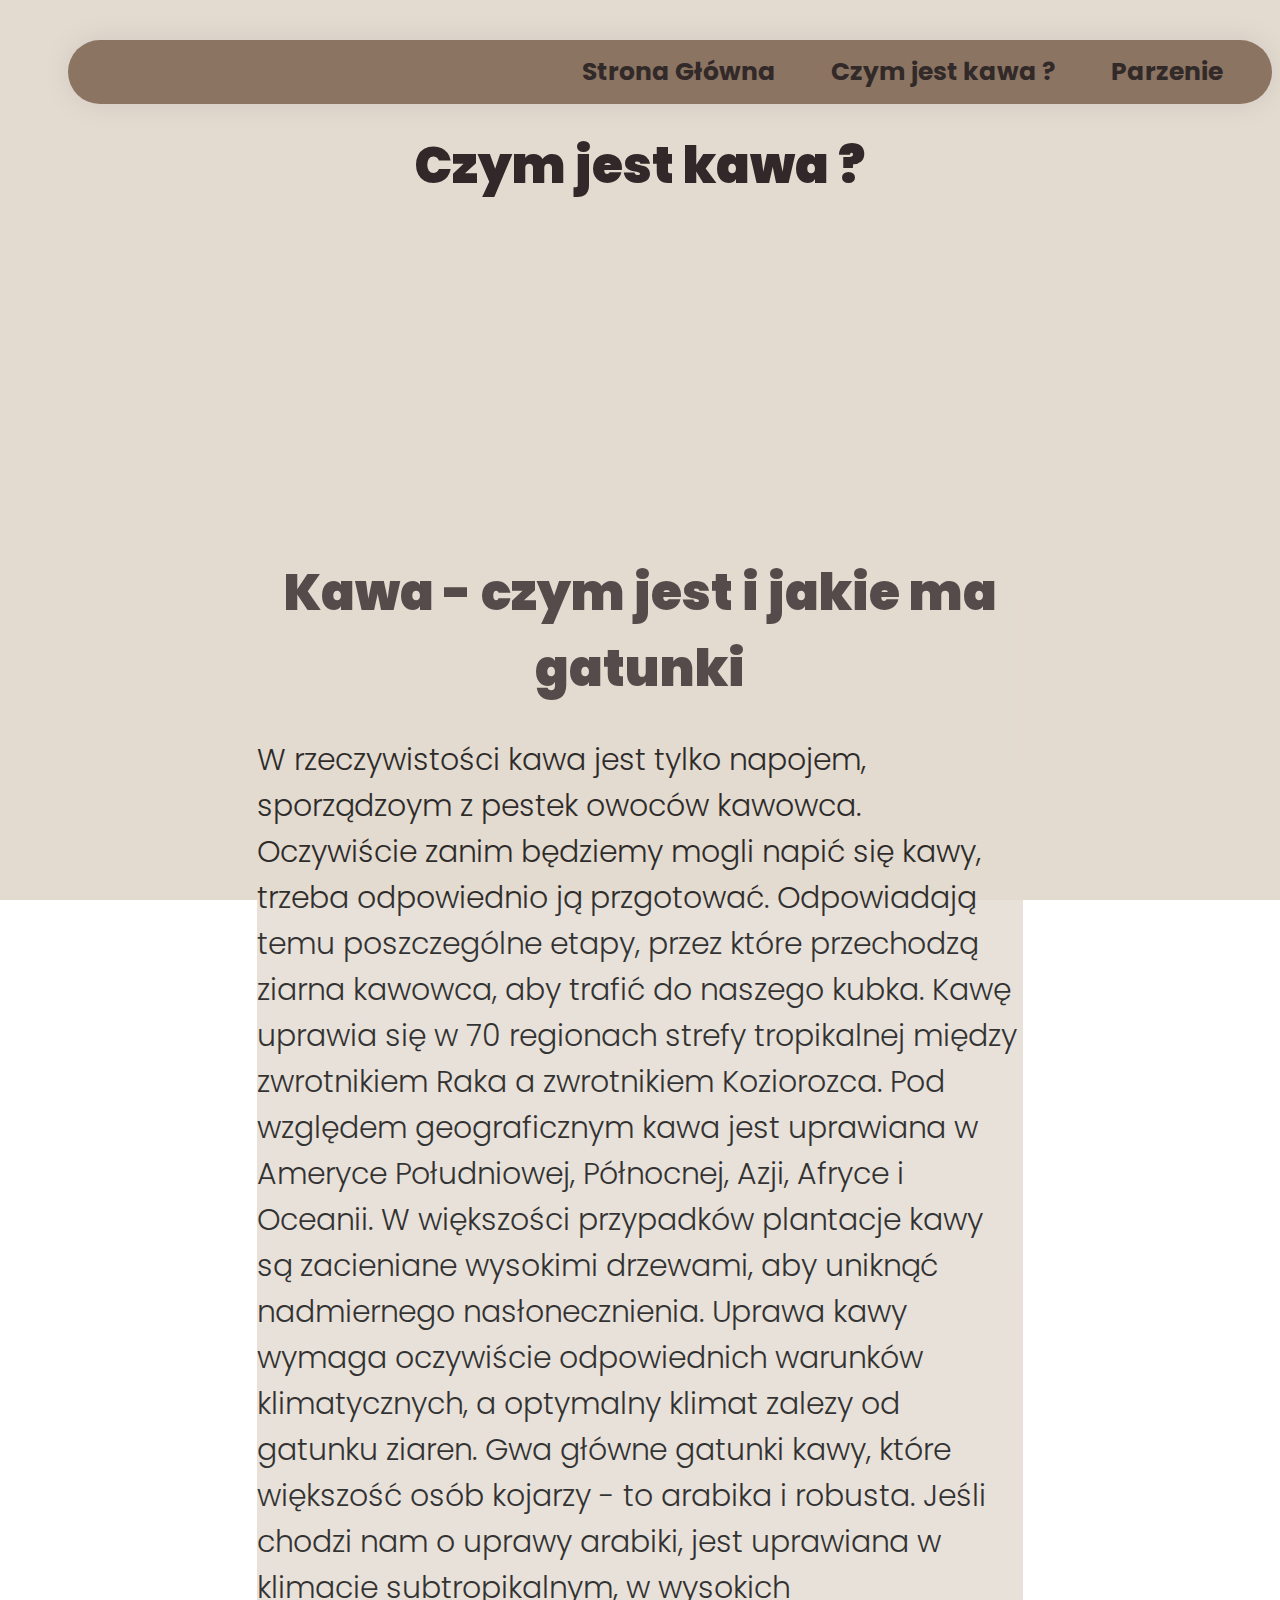
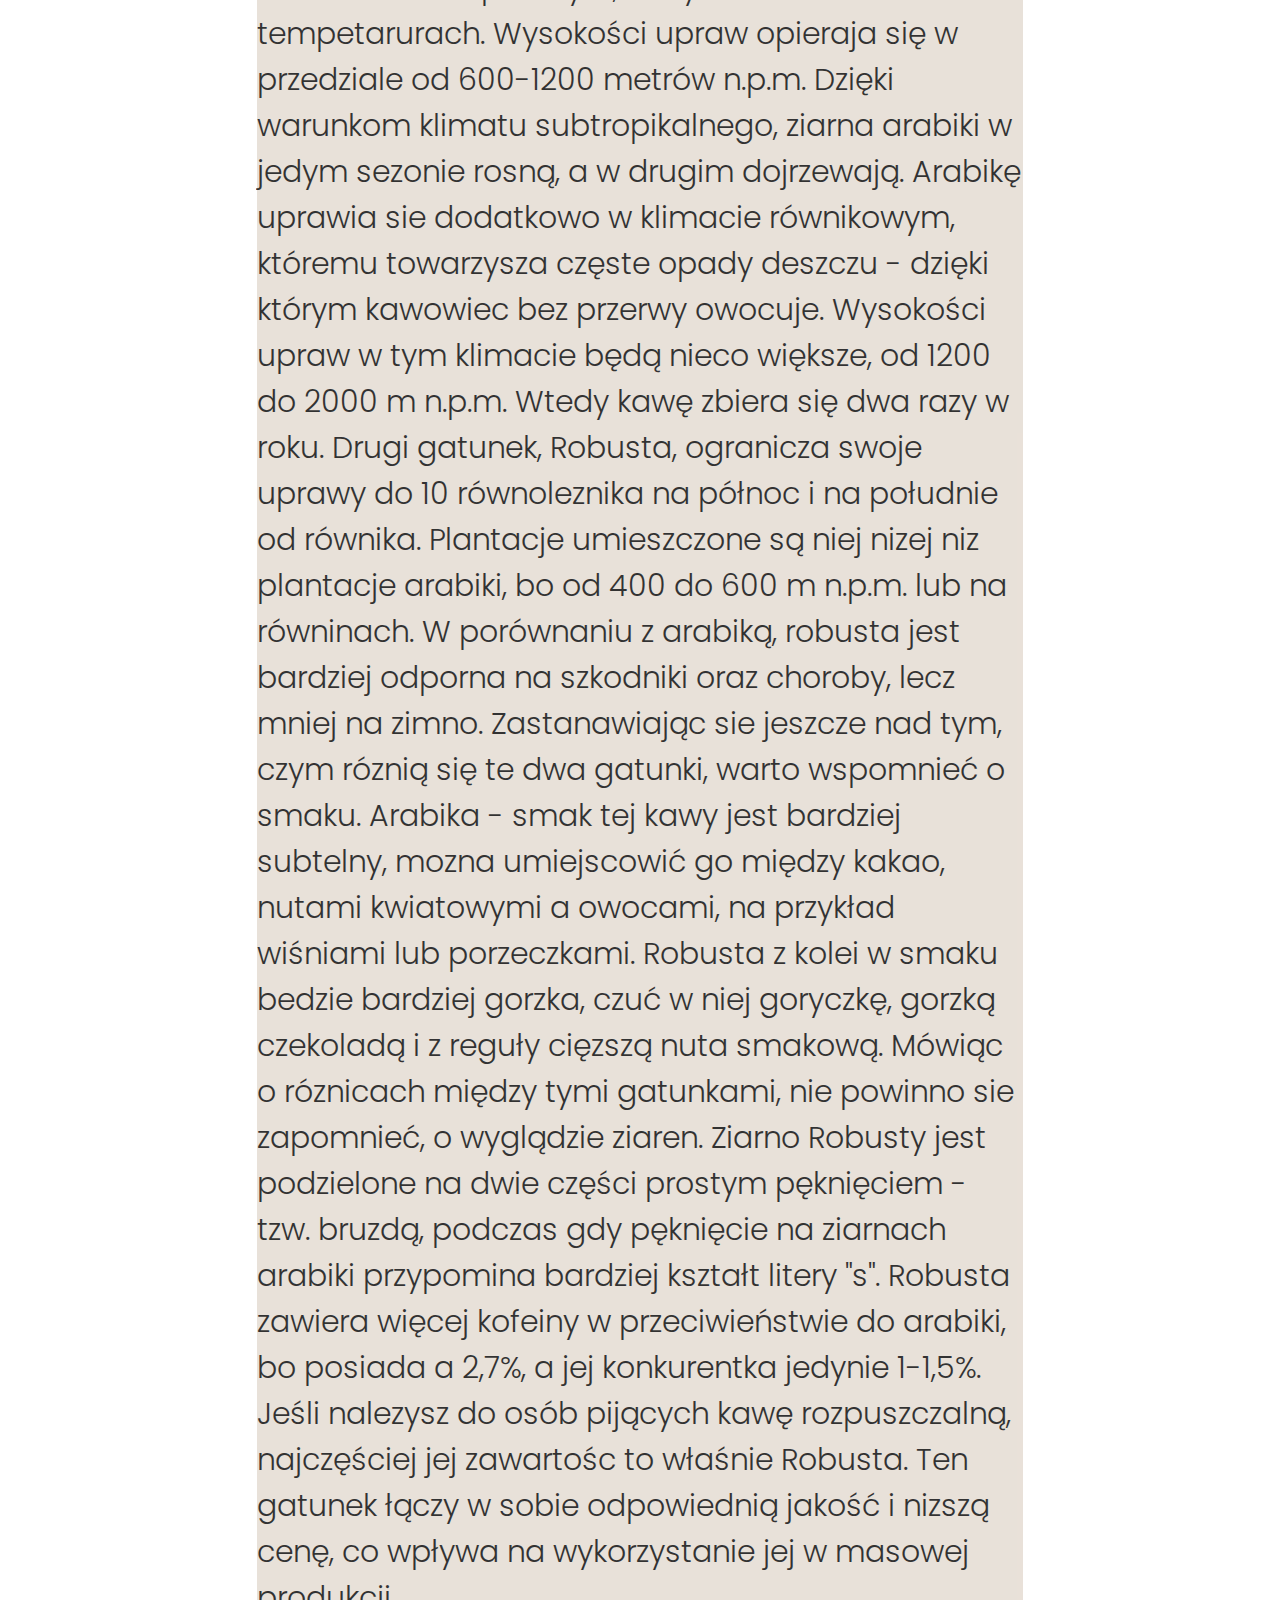
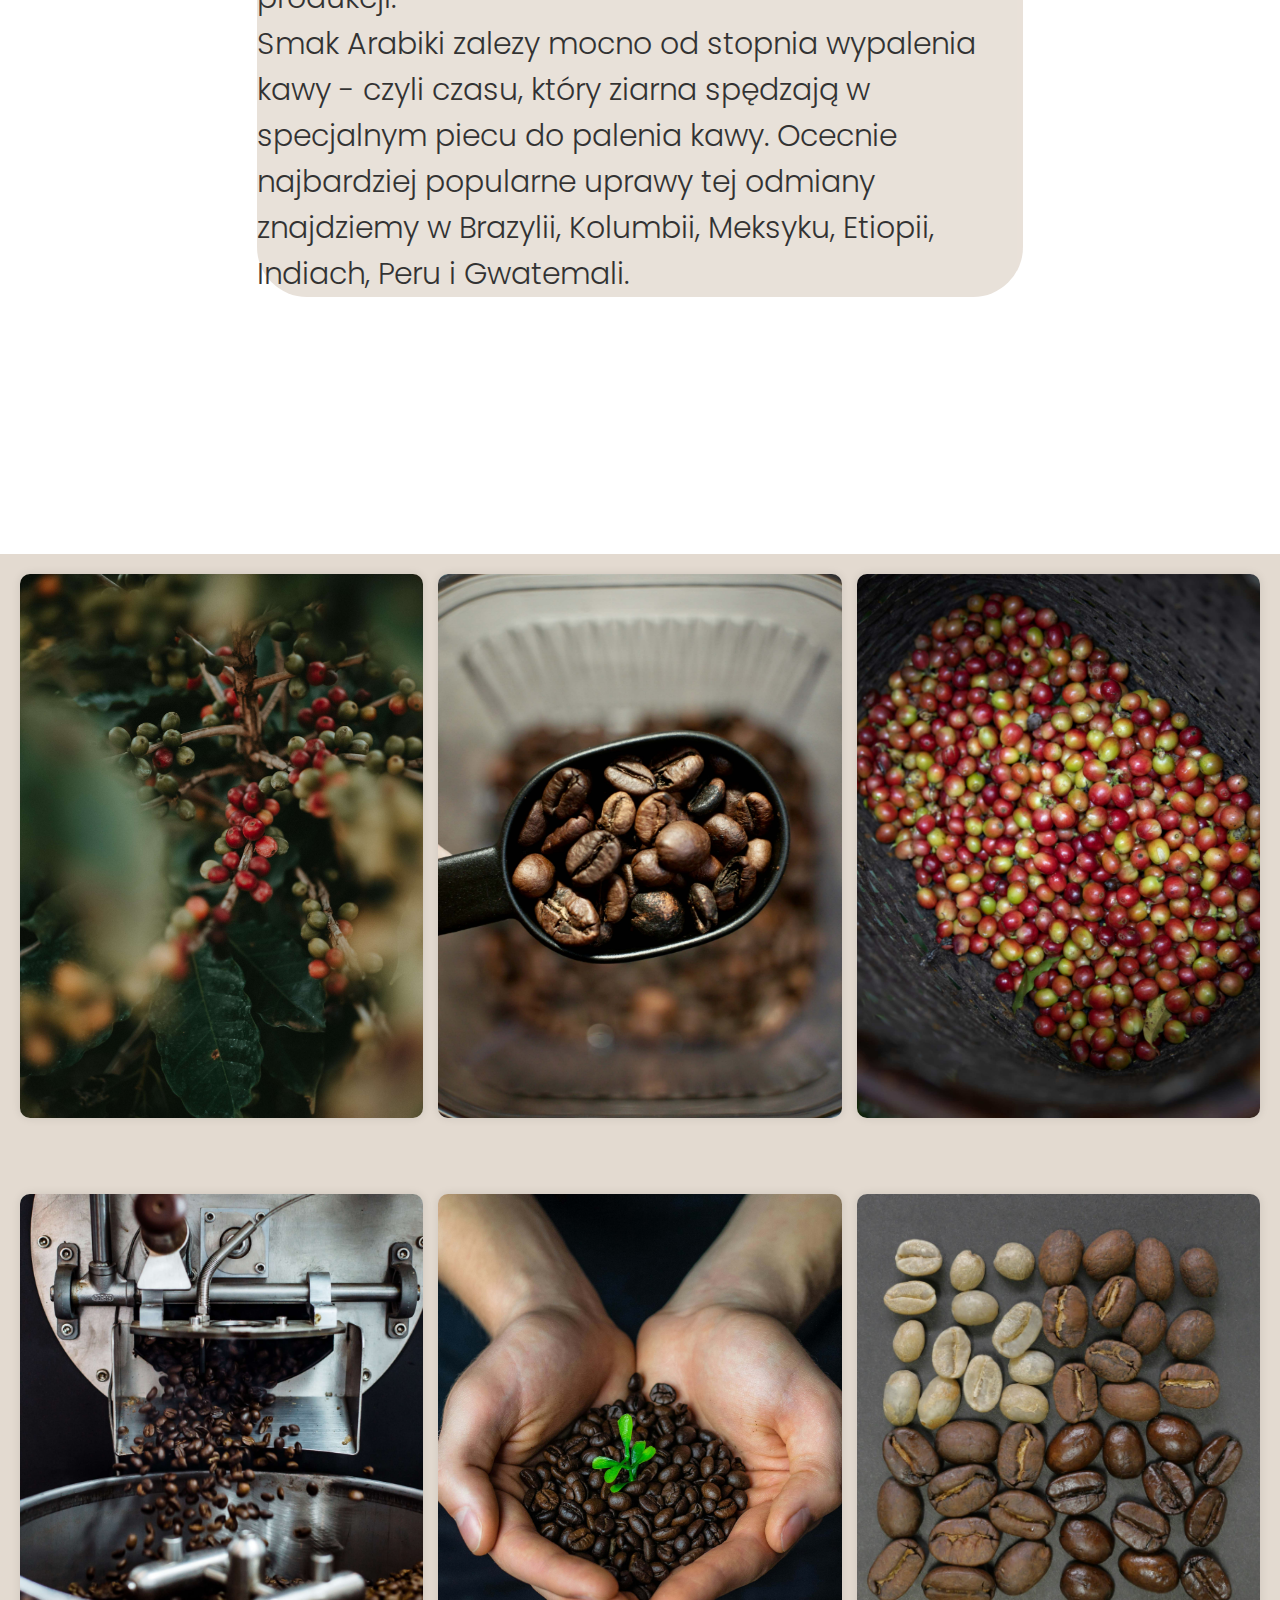
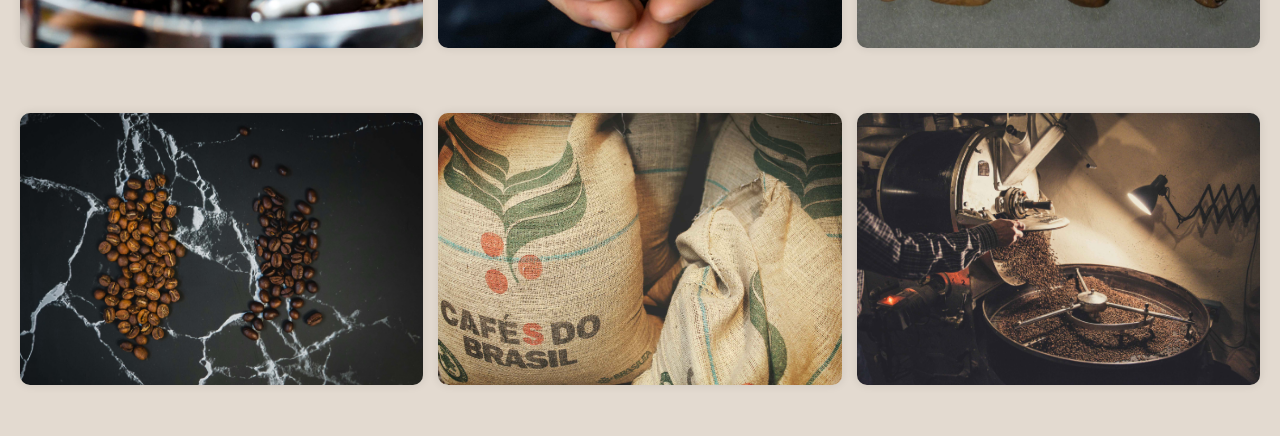
<file: kawa.html>
<!DOCTYPE html>
<html lang="pl">
    <head>
        <title>O kawie</title>
        <meta charset="utf-8">
        <meta name="viewport" content="width=device-width inilial-scale=1 shrink-to-fit=no">
        <link rel="stylesheet" type="text/css" href="kawa.css" media="screen" media="all">
 <link rel="preconnect" href="https://fonts.googleapis.com">
        <link rel="preconnect" href="https://fonts.gstatic.com">
        <link href="https://fonts.googleapis.com/css2?family=Poppins:ital,wght@0,100;0,200;0,300;0,400;0,500;1,100;1,200;1,300;1,400;1,500&display=swap" rel="stylesheet">
 <link rel="stylesheet" href="https://cdnjs.cloudflare.com/ajax/libs/font-awesome/6.5.1/css/all.min.css" integrity="sha512-DTOQO9RWCH3ppGqcWaEA1BIZOC6xxalwEsw9c2QQeAIftl+Vegovlnee1c9QX4TctnWMn13TZye+giMm8e2LwA==" crossorigin="anonymous" referrerpolicy="no-referrer" />
    </head>
<body>
    <section class="kawa">
        <header>
            <nav>
                <h2 class="logo"></h2>
                <ul>
                    <li><a href="index.html">Strona Główna</a></li>
                    <li><a href="#kawa">Czym jest kawa ?</a></li>
                    <li><a href="parzenie.html">Parzenie</a></li>
                </ul>
            </nav>
        </header>
        <section id="kawa">
<h3>Czym jest kawa ?</h3> <br>
    </section>
        <section id="gatunek">
           <div class="gatunek-picture"> <h3> Kawa - czym jest i jakie ma gatunki</h3>
            <br>
            <p>
                W rzeczywistości kawa jest tylko napojem, sporządzoym z pestek owoców kawowca. Oczywiście zanim będziemy mogli napić się kawy, trzeba odpowiednio ją przgotować. Odpowiadają temu poszczególne etapy, przez które przechodzą ziarna kawowca, aby trafić do naszego kubka.

                Kawę uprawia się w 70 regionach strefy tropikalnej między zwrotnikiem Raka a zwrotnikiem Koziorozca. 
                Pod względem geograficznym kawa jest uprawiana w Ameryce Południowej, Północnej, Azji, Afryce i Oceanii. W większości przypadków plantacje kawy są zacieniane wysokimi drzewami, aby uniknąć nadmiernego nasłonecznienia. Uprawa kawy wymaga oczywiście odpowiednich warunków klimatycznych, a optymalny klimat zalezy od gatunku ziaren. Gwa główne gatunki kawy, które większość osób kojarzy - to arabika i robusta. Jeśli chodzi nam o uprawy arabiki, jest uprawiana w klimacie subtropikalnym, w wysokich tempetarurach. Wysokości upraw opieraja się w przedziale od 600-1200 metrów n.p.m. Dzięki warunkom klimatu subtropikalnego, ziarna arabiki w jedym sezonie rosną, a w drugim dojrzewają. Arabikę uprawia sie dodatkowo w klimacie równikowym, któremu towarzysza częste opady deszczu - dzięki którym kawowiec bez przerwy owocuje. Wysokości upraw w tym klimacie będą nieco większe, od 1200 do 2000 m n.p.m. Wtedy kawę zbiera się dwa razy w roku. Drugi gatunek, Robusta, ogranicza swoje uprawy do 10 równoleznika na północ i na południe od równika. Plantacje umieszczone są niej nizej niz plantacje arabiki, bo od 400 do 600 m n.p.m. lub na równinach. W porównaniu z arabiką, robusta jest bardziej odporna na szkodniki oraz choroby, lecz mniej na zimno. Zastanawiając sie jeszcze nad tym, czym róznią się te dwa gatunki, warto wspomnieć o smaku. Arabika - smak tej kawy jest bardziej subtelny, mozna umiejscowić go między kakao, nutami kwiatowymi a owocami, na przykład wiśniami lub porzeczkami. 
                Robusta z kolei w smaku bedzie bardziej gorzka, czuć w niej goryczkę, gorzką czekoladą i z reguły cięzszą nuta smakową. Mówiąc o róznicach między tymi gatunkami, nie powinno sie zapomnieć, o wyglądzie ziaren. Ziarno Robusty jest podzielone na dwie części prostym pęknięciem - tzw. bruzdą, podczas gdy pęknięcie na ziarnach arabiki
                przypomina bardziej kształt litery "s". Robusta zawiera więcej kofeiny w przeciwieństwie do arabiki, bo posiada a 2,7%, a jej konkurentka jedynie 1-1,5%. Jeśli nalezysz do osób pijących kawę rozpuszczalną, najczęściej jej zawartośc to właśnie Robusta. Ten gatunek łączy w sobie odpowiednią jakość i nizszą cenę, co wpływa na wykorzystanie jej w masowej produkcji.
            </p>
<p>Smak Arabiki zalezy mocno od stopnia wypalenia kawy -  czyli czasu, który ziarna spędzają w specjalnym piecu do palenia kawy. Ocecnie najbardziej popularne uprawy tej odmiany 
    znajdziemy w Brazylii, Kolumbii, Meksyku, Etiopii, Indiach, Peru i Gwatemali.
</p>
           </div>
        </section>

        <!---hero block----->
<section class="heroBlock">
</section>

        <!--gallery block-->
<section class="galleryblock">
<div class="container">
    <div class="row">
        <div class="col">
            <img src="/photos/beans.jpg" alt="img1">
            <img src="/photos/coffeaa.jpg" alt="img2">
            
            <img src="/photos/arabicacoff.jpg" alt="img3">
            
            <img src="/photos/coffeprod2.jpg" alt="img4">
          
            <img src="/photos/coffeplant.jpg" alt="img5">
            
            <img src="/photos/grainscoffe.jpg" alt="img6">
       
            <img src="/photos/robustaarabica.jpg" alt="img7">
            
            <img src="/photos/coffepackage.jpg" alt="img8">
          
            <img src="/photos/coffeproduction.jpg" alt="img9">
        </div>
    </div>
</div>
</section>
    </section>
            </body>
        </html>
</file>
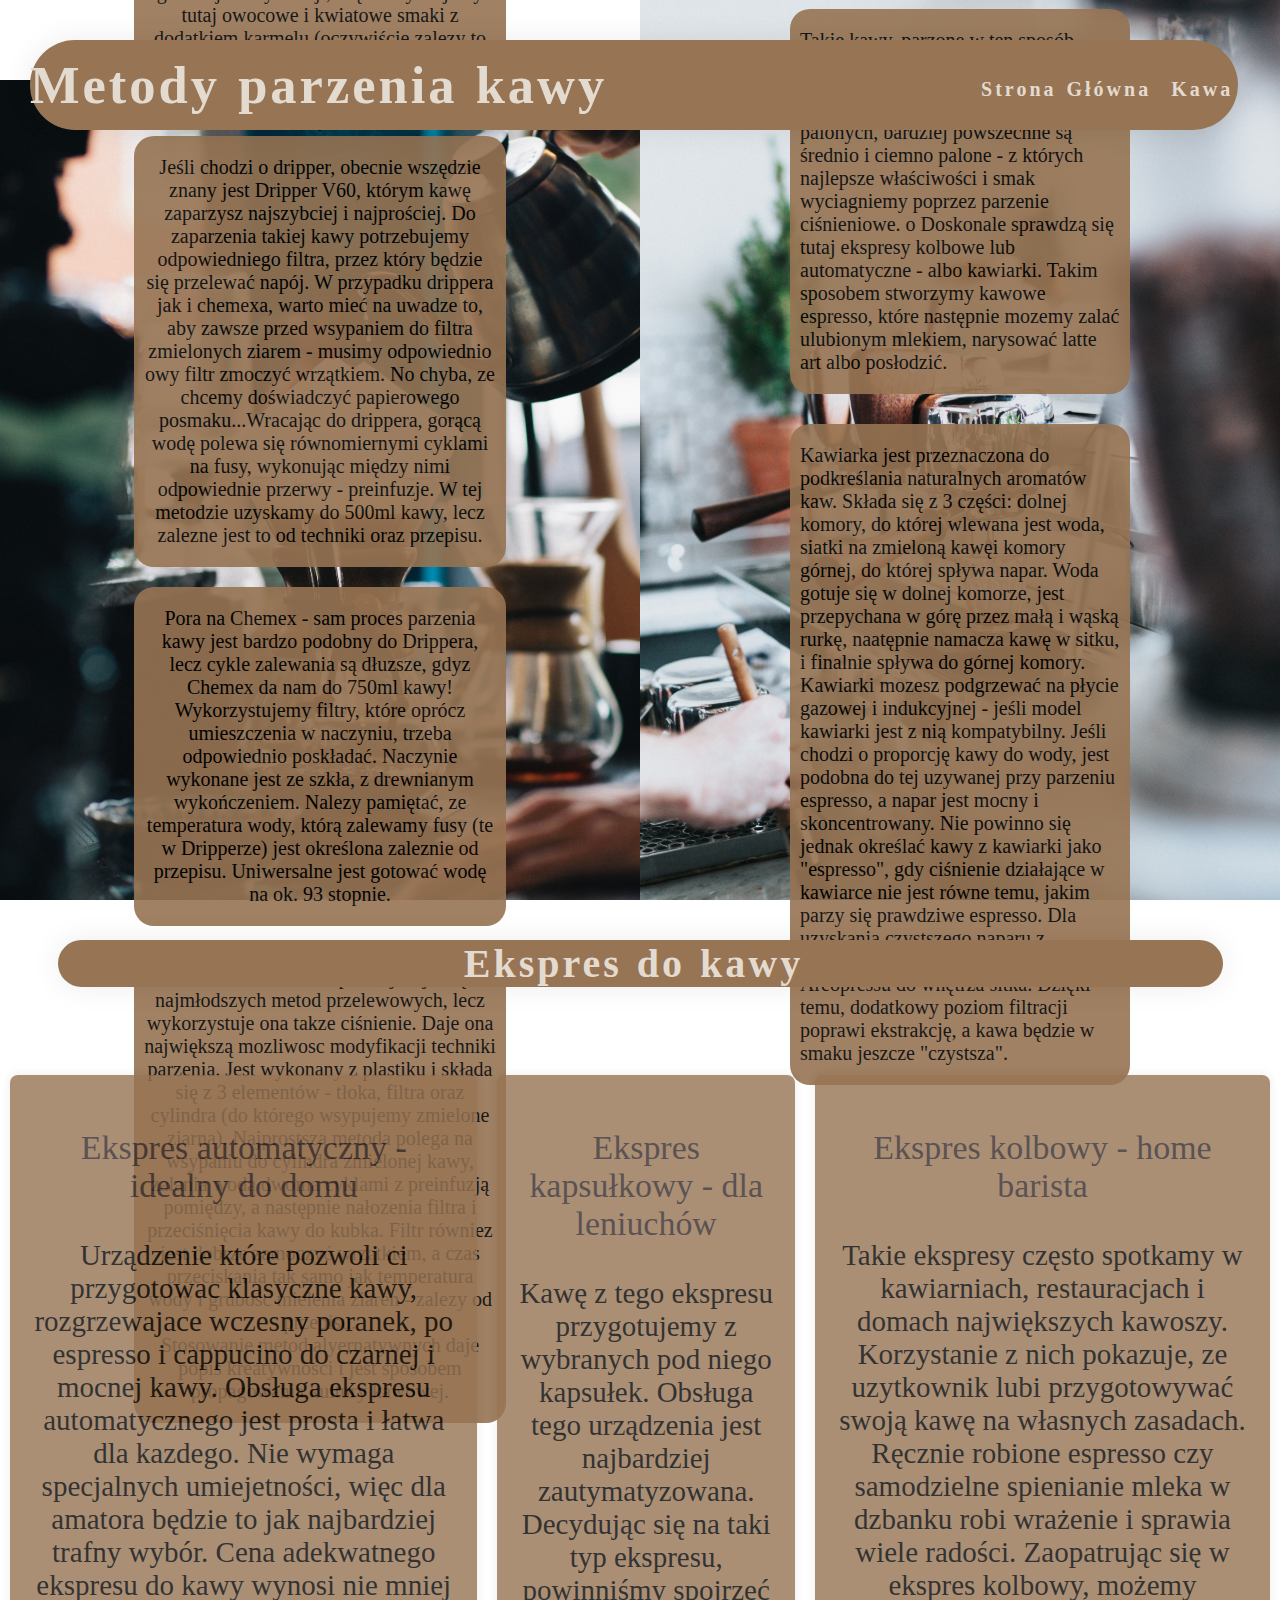
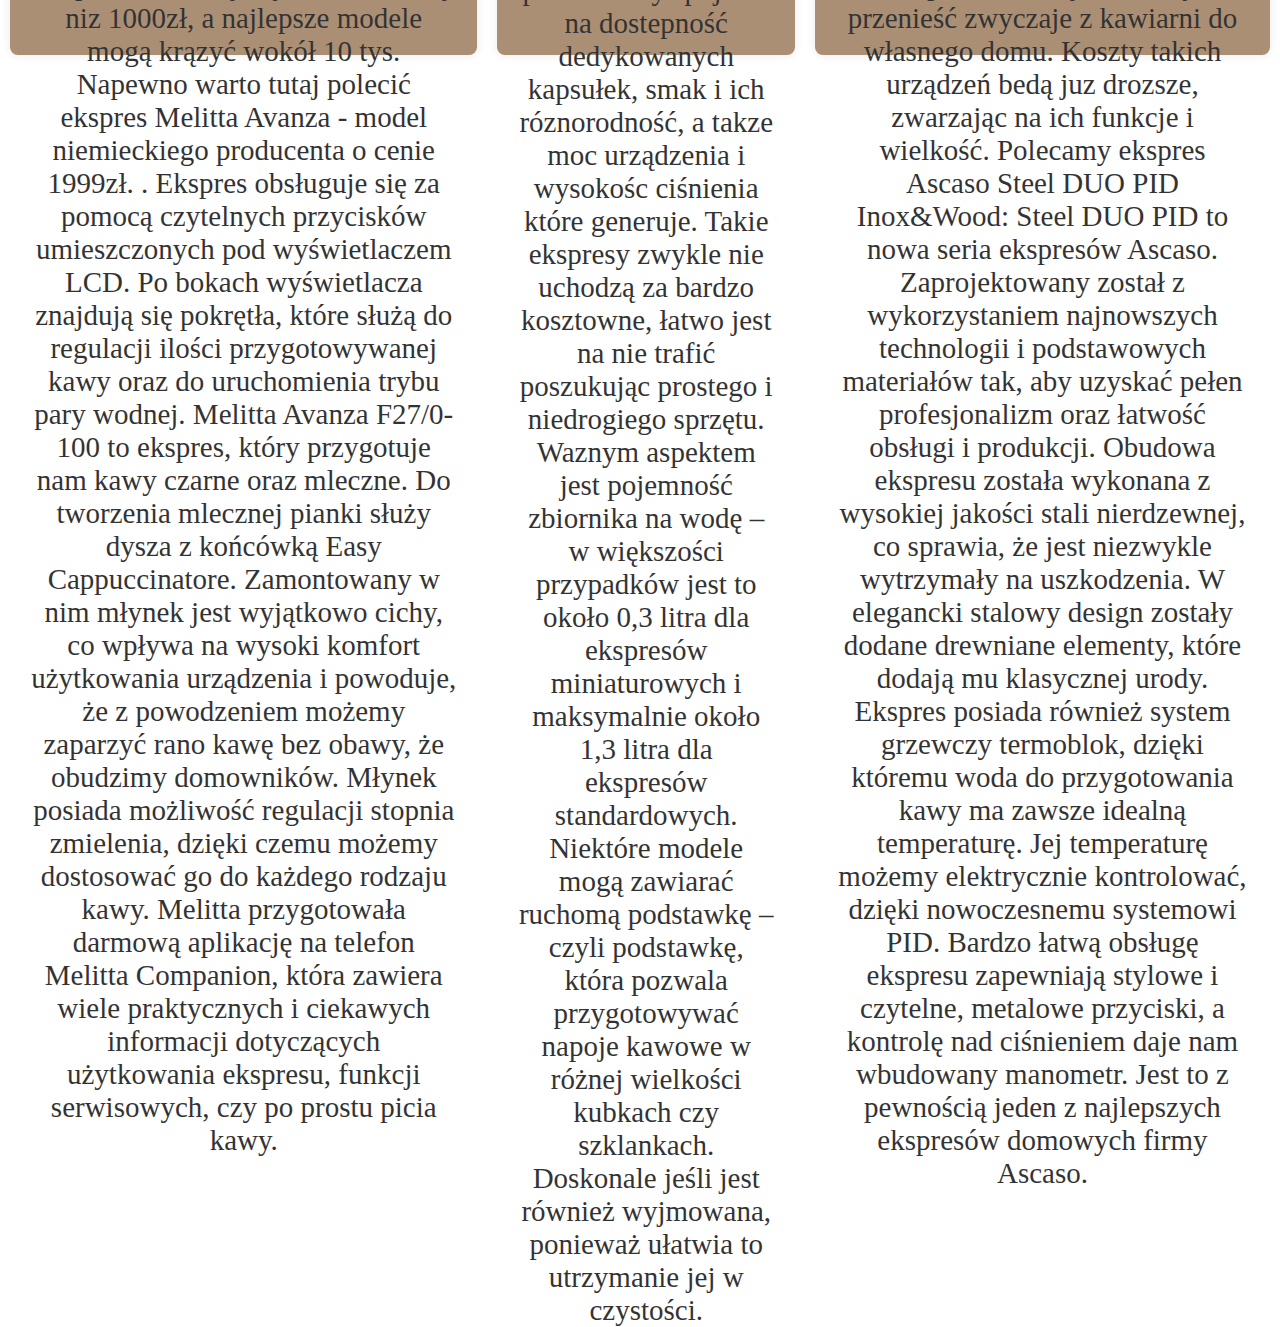
<file: parzenie.html>
<!DOCTYPE html>
<html lang="pl">
    <head>
        <title>Metody parzenia</title>
        <meta charset="utf-8">
        <meta name="viewport" content="width=device-width inilial-scale=1 shrink-to-fit=no">
        <link rel="stylesheet" type="text/css" href="parzenie.css" media="all" media="screen">
 <link rel="preconnect" href="https://fonts.googleapis.com">
        <link rel="preconnect" href="https://fonts.gstatic.com" crossorigin>
        <link href="https://fonts.googleapis.com/css2?family=Poppins:ital,wght@0,100;0,200;0,300;0,400;0,500;1,100;1,200;1,300;1,400;1,500&display=swap" rel="stylesheet">
 <link rel="stylesheet" href="https://cdnjs.cloudflare.com/ajax/libs/font-awesome/6.5.1/css/all.min.css" integrity="sha512-DTOQO9RWCH3ppGqcWaEA1BIZOC6xxalwEsw9c2QQeAIftl+Vegovlnee1c9QX4TctnWMn13TZye+giMm8e2LwA==" crossorigin="anonymous" referrerpolicy="no-referrer" />
    </head>
    <body>
<section id="about">
    <header>
        <h2>Metody parzenia kawy</h2>
        <nav>
            <ul>
                <li><a href="index.html">Strona Główna</a></li>
                <li><a href="kawa.html">Kawa</a></li>
            </ul>
        </nav>
    </header>
    
<div class="section section1">
    <div class="s1text">
        <H3>PRZELEWOWE METODY PARZENIA KAWY - SŁYSZAŁEŚ O NICH? </H3>
            Metody te pojawiły się w Europie około 15 lat temu., w celu wydobycia jak najlepszeo smaku kawy. Obecnie, w kazdym większym mieście znajdziemy kawiarnie, które w swojej ofercie mają do zaoferowania alternatywy. Do przygotowania takiej kawy, wykorzystuje się jasno palone ziarna najwyzszej jakości. Do najbardziej popularnych metod zaliczamy: dripper, chemex i areopress. Metody przelewowe, takie jak dripper i chemex dają nam kawę o delikatnej i gładkiej konsystencji, często wyczujemy tutaj owocowe i kwiatowe smaki z dodatkiem karmelu (oczywiście zalezy to od ziaren i ich sensoryki !)</div>
            .<div class="s1text2">Jeśli chodzi o dripper, obecnie wszędzie znany jest Dripper V60, którym kawę zaparzysz najszybciej i najprościej. Do zaparzenia takiej kawy potrzebujemy odpowiedniego filtra, przez który będzie się przelewać napój. W przypadku drippera jak i chemexa, warto mieć na uwadze to, aby zawsze przed wsypaniem do filtra zmielonych ziarem - musimy odpowiednio owy filtr zmoczyć wrzątkiem. No chyba, ze chcemy doświadczyć papierowego posmaku...Wracając do drippera, gorącą wodę polewa się równomiernymi cyklami na fusy, wykonując między nimi odpowiednie przerwy - preinfuzje. W tej metodzie uzyskamy do 500ml kawy, lecz zalezne jest to od techniki oraz przepisu.
                </div>
                <div class="s1text3"> Pora na Chemex - sam proces parzenia kawy jest bardzo podobny do Drippera, lecz cykle zalewania są dłuzsze, gdyz Chemex da nam do 750ml kawy! Wykorzystujemy filtry, które oprócz umieszczenia w naczyniu, trzeba odpowiednio poskładać. 
            Naczynie wykonane jest ze szkła, z drewnianym wykończeniem. Nalezy pamiętać, ze temperatura wody, którą zalewamy fusy (te w Dripperze) jest określona zaleznie od przepisu. Uniwersalne jest gotować wodę na ok. 93 stopnie.</div>
       <div class="s1text4">Trzecia metoda - Aeropress, jest jedną z najmłodszych metod przelewowych, lecz wykorzystuje ona takze ciśnienie. Daje ona największą mozliwosc modyfikacji techniki parzenia. Jest wykonany z plastiku i składa się z 3 elementów - tłoka, filtra oraz cylindra (do którego wsypujemy zmielone ziarna). 
    Najprostsza metoda polega na wsypaniu do cylindra zmielonej kawy, zalania wodą dwoma cyklami z preinfuzją pomiędzy, a następnie nałozenia filtra i przeciśnięcia kawy do kubka. Filtr równiez jest dobrze zamoczyć wrzątkiem, a czas przeciskania tak samo jak temperatura wody i grubośc mielenia ziaren - zalezy od przepisu.<br> Stosowanie metod alyernatywnych daje popis kreatywności i jest sposobem propagowania kultury kawowej. </div>      </p>
    </div>
</div>
<div class="section section2">
<div class="s2text">
    <h3>CIŚNIENIOWE METODY - EKSPRES,  I INNI KOLEDZY</h3></div>
    <br>
   
<div class="s2text2">Takie kawy, parzone w ten sposób ciśnieniowy określa się potocznie mianem "kaw do espresso". Do tych metod nie poleca się zbyt kaw jaasno palonych, bardziej powszechne są średnio i ciemno palone - z których najlepsze właściwości i smak wyciagniemy poprzez parzenie ciśnieniowe. o
Doskonale sprawdzą się tutaj ekspresy kolbowe lub automatyczne - albo kawiarki. Takim sposobem stworzymy kawowe espresso, które następnie mozemy zalać ulubionym mlekiem, narysować latte art albo posłodzić. </div>
<div class="s2text3"> Kawiarka jest przeznaczona do podkreślania naturalnych aromatów kaw. Składa się z 3 części: dolnej komory, do której wlewana jest woda, siatki na zmieloną kawęi komory górnej, do której spływa napar. 
Woda gotuje się w dolnej komorze, jest przepychana w górę przez małą i wąską rurkę, naatępnie namacza kawę w sitku, i finalnie spływa do górnej komory.
Kawiarki mozesz podgrzewać na płycie gazowej i indukcyjnej - jeśli model kawiarki jest z nią kompatybilny. Jeśli chodzi o proporcję kawy do wody, jest podobna do tej uzywanej przy parzeniu espresso, a napar jest mocny i skoncentrowany. Nie powinno się jednak określać kawy z kawiarki jako "espresso", gdy ciśnienie działające w kawiarce nie jest równe temu, jakim parzy się prawdziwe espresso. 

Dla uzyskania czystszego naparu z kawiarki, polecamy włozyć filtr od Areopressu do wnętrza sitka. Dzięki temu, dodatkowy poziom filtracji poprawi ekstrakcję, a kawa będzie w smaku jeszcze "czystsza". </div>
</div>
</div>
</section>
<section id="express">
<div class="textonly">
    <h2>Ekspres do kawy </h2>
   </div>
   <br>

<div class="ekspresautomatyczny">
<h3>Ekspres automatyczny - idealny do domu</h3>
<p>
Urządzenie które pozwoli ci przygotowac klasyczne kawy, rozgrzewajace wczesny poranek, po espresso i cappucino do czarnej i mocnej kawy. Obsługa ekspresu automatycznego jest prosta i łatwa dla 
kazdego. Nie wymaga specjalnych umiejetności, więc dla amatora będzie to jak najbardziej trafny wybór. Cena adekwatnego ekspresu do kawy wynosi nie mniej niz 1000zł, a najlepsze modele mogą krązyć wokół 10 tys.
Napewno warto tutaj polecić ekspres Melitta Avanza -  model niemieckiego producenta o cenie 1999zł. . Ekspres obsługuje się za pomocą czytelnych przycisków umieszczonych pod wyświetlaczem LCD. Po bokach wyświetlacza znajdują się pokrętła, które służą do regulacji ilości przygotowywanej kawy oraz do uruchomienia trybu pary wodnej.
Melitta Avanza F27/0-100 to ekspres, który przygotuje nam kawy czarne oraz mleczne. Do tworzenia  mlecznej pianki służy dysza z końcówką Easy Cappuccinatore. Zamontowany w nim młynek jest wyjątkowo cichy, co wpływa na wysoki komfort użytkowania urządzenia i powoduje, że z powodzeniem możemy zaparzyć rano kawę bez obawy, że obudzimy domowników. Młynek posiada możliwość regulacji stopnia zmielenia, dzięki czemu możemy dostosować go do każdego rodzaju kawy. Melitta przygotowała darmową aplikację na telefon Melitta Companion, która zawiera wiele praktycznych i ciekawych informacji dotyczących użytkowania ekspresu, funkcji serwisowych, czy po prostu picia kawy.
</p>
</div>
<div class="ekspreskapsułkowy">
    <h3>Ekspres kapsułkowy - dla leniuchów</h3>
    <p>Kawę z tego ekspresu przygotujemy z wybranych pod niego kapsułek. Obsługa tego urządzenia jest najbardziej zautymatyzowana. Decydując się na taki typ ekspresu, powinniśmy spojrzeć na dostepność dedykowanych kapsułek, smak i ich róznorodność, a takze
        moc urządzenia i wysokośc ciśnienia które generuje. Takie ekspresy zwykle nie uchodzą za bardzo kosztowne, łatwo jest na nie trafić poszukując prostego i niedrogiego sprzętu. Waznym aspektem jest pojemność zbiornika na wodę – w większości przypadków jest to około 0,3 litra dla ekspresów miniaturowych i maksymalnie około 1,3 litra dla ekspresów standardowych. Niektóre modele mogą zawiarać ruchomą podstawkę – czyli podstawkę, która pozwala przygotowywać napoje kawowe w różnej wielkości kubkach czy szklankach. Doskonale jeśli jest również wyjmowana, ponieważ ułatwia to utrzymanie jej w czystości.
    </p>
</div>

<di√ class="ekspreskolbowy">
    <h3>Ekspres kolbowy - home barista</h3>
    <p>Takie ekspresy często spotkamy w kawiarniach, restauracjach i domach największych kawoszy. Korzystanie z nich pokazuje, ze uzytkownik lubi przygotowywać swoją kawę na własnych zasadach. Ręcznie robione espresso czy samodzielne spienianie mleka w dzbanku robi wrażenie i sprawia wiele radości. Zaopatrując się w ekspres kolbowy, możemy przenieść zwyczaje z kawiarni do własnego domu. Koszty takich urządzeń bedą juz drozsze, zwarzając na ich funkcje i wielkość. Polecamy ekspres Ascaso Steel DUO PID Inox&Wood: Steel DUO PID to nowa seria ekspresów Ascaso. Zaprojektowany został z wykorzystaniem najnowszych technologii i podstawowych materiałów tak, aby uzyskać pełen profesjonalizm oraz łatwość obsługi i produkcji. Obudowa ekspresu została wykonana z wysokiej jakości stali nierdzewnej, co sprawia, że jest niezwykle wytrzymały na uszkodzenia. W elegancki stalowy design zostały dodane drewniane elementy, które dodają mu klasycznej urody. Ekspres posiada również system grzewczy termoblok, dzięki któremu woda do przygotowania kawy ma zawsze idealną temperaturę. Jej temperaturę możemy elektrycznie kontrolować, dzięki nowoczesnemu systemowi PID. Bardzo łatwą obsługę ekspresu zapewniają stylowe i czytelne, metalowe przyciski, a kontrolę nad ciśnieniem daje nam wbudowany manometr. Jest to z pewnością jeden z najlepszych ekspresów domowych firmy Ascaso.
    </p>
</div>
</div>
</section>
    </body>


</html>
</file>
<file: kawa.css>
@media screen and (min-width: 600px) {
    body {
      font-size: 18px;
    }
  }
 
  @media screen and (min-width: 900px) {
    body {
      font-size: 20px;
    }
  }
  @media screen and (max-width: 600px) {
    .navigation ul {
        flex-direction: column;
        align-items: center;
    }

    .navigation li {
        margin: 10px 0;
    }

    .gatunek-picture,
    .heroBlock,
    .galleryblock img {
        width: 100%;
    }
}

html{
    scroll-behavior: smooth;
}

*{
    padding: 0;
    margin: 0;
    box-sizing: border-box;
    font-family: "Poppins", sans-serif;
}

body{
    position: relative;
    display: flex;
}
/*----- sekcja 1 + nawigacja-------*/

.kawa{
    height:100vh ;
    width: 100%;
    background-color: #e3dad0;
}


nav{
    display: flex;
    align-items: center;
    justify-content: space-between;
    padding-right: 2%; ;
    padding-left: 2%;
}


nav ul li{
    list-style: none;
    display: inline-block;
    padding: 0px 25px;
}

nav ul li a{
    color: rgb(50, 41, 41);
    text-decoration: none;
    font-size:  25px ;
    font-weight: bold;
    
}

nav ul li a:hover{
    color: rgb(139, 116, 98);
    transition: .3s;
}

header{
    position: relative;
    width: 94%;
    margin: 0 auto;
    padding: 13px 0;
    top: 40px;
    left: 30px;
    right: 30px;
    border-radius:50px;
    z-index: 2;
    background: whitesmoke;
    box-shadow: 0 0 30px rgb(0 0 0 / 8%);
    background-color: rgb(139, 116, 98);

 }

 /*------Seckja o kawie-------*/

 #kawa{
    padding: 5%;
    height: auto;
    width: 100%;
    color: rgb(50, 40, 41);
    margin-bottom: 0px;
 }


  #gatunek {
padding: 20%;
height: auto;
width: 100%;
background-repeat: no-repeat;
background-position: center;
background-size: cover;
background-image: url(https://images.unsplash.com/photo-1513530176992-0cf39c4cbed4?q=80&w=1770&auto=format&fit=crop&ixlib=rb-4.0.3&ixid=M3wxMjA3fDB8MHxwaG90by1wYWdlfHx8fGVufDB8fHx8fA%3D%3D);
margin: 0;

  }
  .gatunek-picture{
    background-color: #e3dad0;
    border-radius: 50px;
    margin: 1px;
    opacity: 0.8;
  }

    p{
        font-size: 30px;
        font-weight: 300;
    }


    h3{
        font-weight: 900;
        text-align: center;
        font-size: 50px;
        color: rgb(50, 40, 41);
     }



/*----Galeria---*/

.col{

    display: grid;
    grid-template-columns: repeat(3, 1fr); 
    gap: 15px; 
    padding: 20px; 
    background-color: #e3dad0;
}
 
.col img{
    
    width: 100%;
    height: 90%;
    object-fit: cover;
    border-radius: 10px; 
    box-shadow: 0 0 10px rgba(0, 0, 0, 0.1); 
    transition: transform 0.3s ease-in-out; 
    cursor: pointer;
}

.col img:hover{
 transform: scale(1.1);

}

/*------- ... --------- */
</file>
<file: parzenie.css>
/* Styl dla ekranów o szerokości 600px lub większej */
@media screen and (min-width: 600px) {
    body {
      font-size: 18px;
    }
  }
  
  /* Styl dla ekranów o szerokości 900px lub większej */
  @media screen and (min-width: 900px) {
    body {
      font-size: 20px;
    }
  }
  @media screen and (max-width: 600px) {
    .navigation ul {
        flex-direction: column;
        align-items: center;
    }

    .navigation li {
        margin: 10px 0;
    }

    .gatunek-picture,
    .heroBlock,
    .galleryblock img {
        width: 100%;
    }
}

@media screen and (max-width: 600px) {
    nav ul {
        flex-direction: column;
        align-items: center;
    }

    nav ul li {
        display: block;
        margin-bottom: 10px;
    }

    .section {
        padding: 10px;
    }

    .s1text, .s1text2, .s1text3, .s1text4, .s2text, .s2text2, .s2text3, .textonly, .ekspresautomatyczny, .ekspreskapsułkowy, .ekspreskolbowy {
        margin-bottom: 10px;
    }
}

@media screen and (max-width: 600px) {
    .section1 {
        margin-top: 0; 
    }
}

html{
    scroll-behavior: smooth;
}




body{
    padding: 0;
    margin: 0;
    
}


/*----- cała sekcja -------*/

#about{
    
    display: flex;
    height: 100vh;
}

/*---- Divy podział na dwie "sekcje"------*/

.section{
    flex: 1;
    background-size: cover;
    background-position: center;

}

.section1{
background-image: url("brewingchemex.jpg");

}
.section2{
    background-image: url("brewingexpress.jpg");
}

/*----- Tytułowa sekcja --------*/


header {
    position: absolute;
    width: 94%;
    height: 90px;
    padding: 0 5px 0 0;
    top: 40px;
    left: 30px;
    right: 30px;
    border-radius: 50px;
    z-index: 2;
    background: rgb(151, 116, 83);
    box-shadow: 0 0 30px rgb(0 0 0 / 8%);
    font-size: 35px;
    text-align: center;
    letter-spacing: 3px;
    word-spacing: 2px;
    color: #e3dad0;
    display: flex;
    justify-content: space-between; 
    align-items: center; 
}

nav ul {
    list-style: none;
    display: flex;
    margin: 0;
    padding: 0;
}

nav ul li {
    margin-right: 20px;
}

nav ul li:last-child {
    margin-right: 0;
}

nav ul li a {
    color: #e3dad0;
    text-decoration: none;
    font-size: 20px;
    font-weight: bold;
}









/*----- metody przelewowe ------*/

h3{
    font-weight: 500;
    color: rgb(50, 40, 41);
    text-align: start;
}
p{
    text-align:center ;

}

.section1{
    display: grid;
    place-items: center;
    place-content: center;
    margin-top:80px ;
}

.s1text{
    
     padding: 20px 10px 20px 10px;
background-color: rgb(151, 116, 83);
     top: 50%;
     left: 20%;
   width: 55%;
     border-radius: 20px;
    flex: 1;
opacity: 0.9;
margin-top: 40px;
margin-right: 50%;
margin-left: 50%;
margin-bottom: 20px;
text-align: center;
align-self: center;

}

.s1text2{

    padding: 20px 10px 20px 10px;
    background-color: rgb(151, 116, 83);
         top: 50%;
         left: 20%;
       width: 55%;
         border-radius: 20px;
        flex: 1;
    opacity: 0.9;
    margin-right: 50%;
    margin-left: 50%;
    margin-bottom: 20px;
    text-align: center;
    align-self: center;
    
}

.s1text3{
    padding: 20px 10px 20px 10px;
background-color: rgb(151, 116, 83);
     top: 50%;
     left: 20%;
   width: 55%;
     border-radius: 20px;
    flex: 1;
opacity: 0.9;
margin-right: 50%;
margin-left: 50%;
margin-bottom: 20px;
text-align: center;
align-self: center;

}

.s1text4{
    padding: 20px 10px 20px 10px;
background-color: rgb(151, 116, 83);
     top: 50%;
     left: 20%;
   width: 55%;
     border-radius: 20px;
    flex: 1;
opacity: 0.9;
margin-right: 50%;
margin-left: 50%;
text-align: center;
align-self: center;

}

H3{
    text-align: center;
}






/*----- metody ciśnieniowe------*/

.s2text{
padding: 20px 10px 20px 10px;
background-color: rgb(151, 116, 83);
top: 50%;
right: 20%;
width: 50%;
border-radius: 20px;
flex: 1;
opacity: 0.9;
margin-left: 50%;
margin-right: 50%;
margin-bottom: 30px;

}

.s2text2{

    padding: 20px 10px 20px 10px;
    background-color: rgb(151, 116, 83);
    top: 50%;
    right: 20%;
    width: 50%;
    border-radius: 20px;
    flex: 1;
    opacity: 0.9;
    margin-left: 50%;
    margin-right: 50%;
    margin-bottom: 30px;


}


.s2text3{
    padding: 20px 10px 20px 10px;
    background-color: rgb(151, 116, 83);
    top: 50%;
    right: 20%;
    width: 50%;
    border-radius: 20px;
    flex: 1;
    opacity: 0.9;
    margin-left: 50%;
    margin-right: 50%;
    
}

.section2{
    display: grid;
    place-items: center;
    place-content: center;
    
}

/*----- sekcja espresów do kawy---------*/

#express{

margin: 0;
position: absolute;

align-content: center;
display: flex;
    height: 100vh;
   width: auto;
   background-image: url(https://images.unsplash.com/photo-1461988366670-48e401bafb0a?w=800&auto=format&fit=crop&q=60&ixlib=rb-4.0.3&ixid=M3wxMjA3fDB8MHxzZWFyY2h8MTB8fGNvZmZlJTIwbWFjaGluZXxlbnwwfHwwfHx8MA%3D%3D);
   background-position: center;
   background-size: cover;
   background-attachment: fixed;
   background-repeat: no-repeat;


}

.textonly  h2 {
    background-color: rgb(151, 116, 83);
    position: absolute;
    width: 90%;
    margin: 0 auto;
    padding:  0 13px 0  0;
    top: 40px;
    left: 30px;
    right: 30px;
    border-radius:50px;
    z-index: 2;
   color: #e3dad0;
    box-shadow: 0 0 30px rgb(0 0 0 / 8%);
    font-size: 40px;
    text-align: center;
    letter-spacing: 3px;
    word-spacing: 2px;
    margin-top: 0;


}

.ekspresautomatyczny{
    background-color: rgb(151, 116, 83);
    padding: 20px;
    margin: 10px;
    border-radius: 8px;
    box-shadow: 0 0 10px rgba(0, 0, 0, 0.1);
height: 60%;
margin-top: 40px;
font-size: 29px;
opacity: 0.8;
align-self: center;

}

.ekspreskapsułkowy{
    background-color: rgb(151, 116, 83);
    padding: 20px;
    margin: 10px;
    border-radius: 8px;
    box-shadow: 0 0 10px rgba(0, 0, 0, 0.1);
    height: 60%;
    margin-top: 40px;
font-size: 29px;
opacity: 0.8;
align-self: center;
}

.ekspreskolbowy{
    background-color: rgb(151, 116, 83);
    padding: 20px;
    margin: 10px;
    border-radius: 8px;
    box-shadow: 0 0 10px rgba(0, 0, 0, 0.1);
    height: 60%;
    margin-top: 40px;
    font-size: 29px;
opacity: 0.8;
align-self: center;

}

.ekspresautomatyczny .ekspreskapsułkowy .ekspreskolbowy h2 {
    color: #333;
}




.ekspresautomatyczny .ekspreskapsułkowy .ekspreskolbowy p {
    color: #666;
}
</file>
